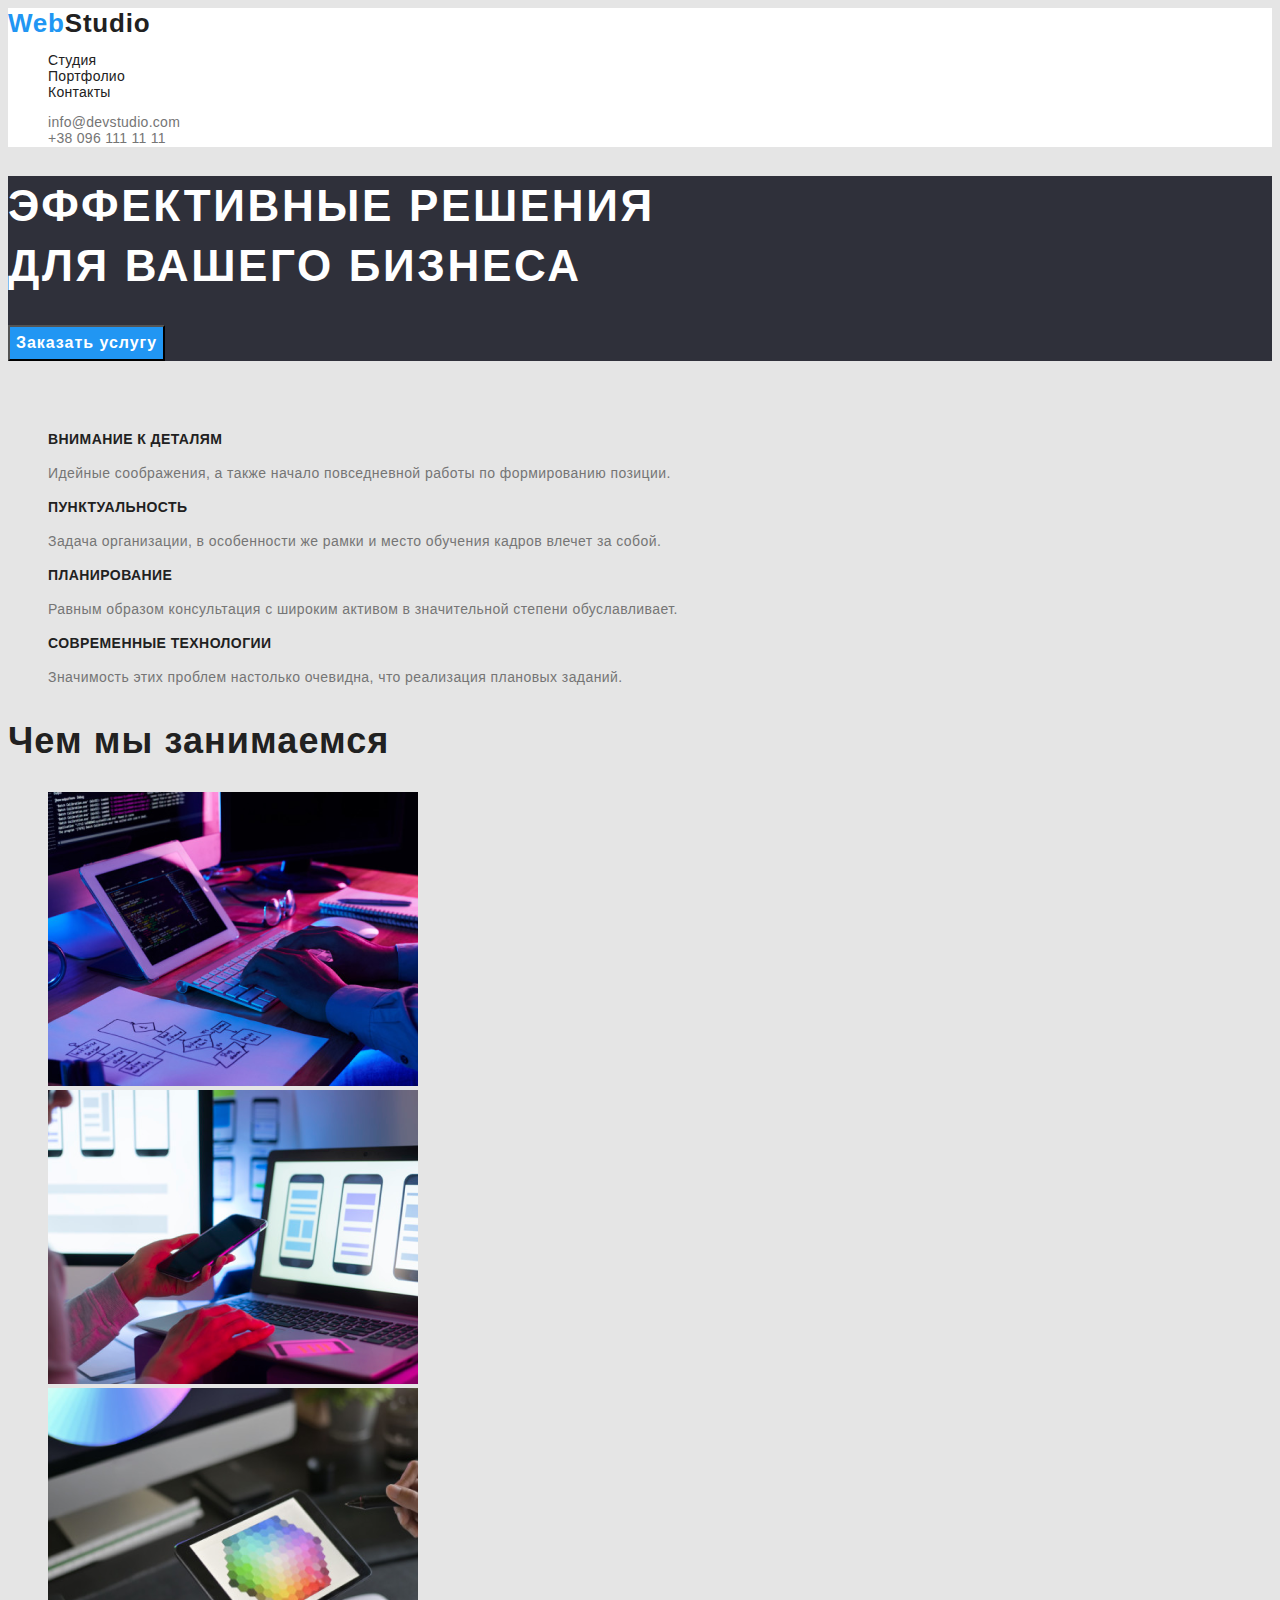
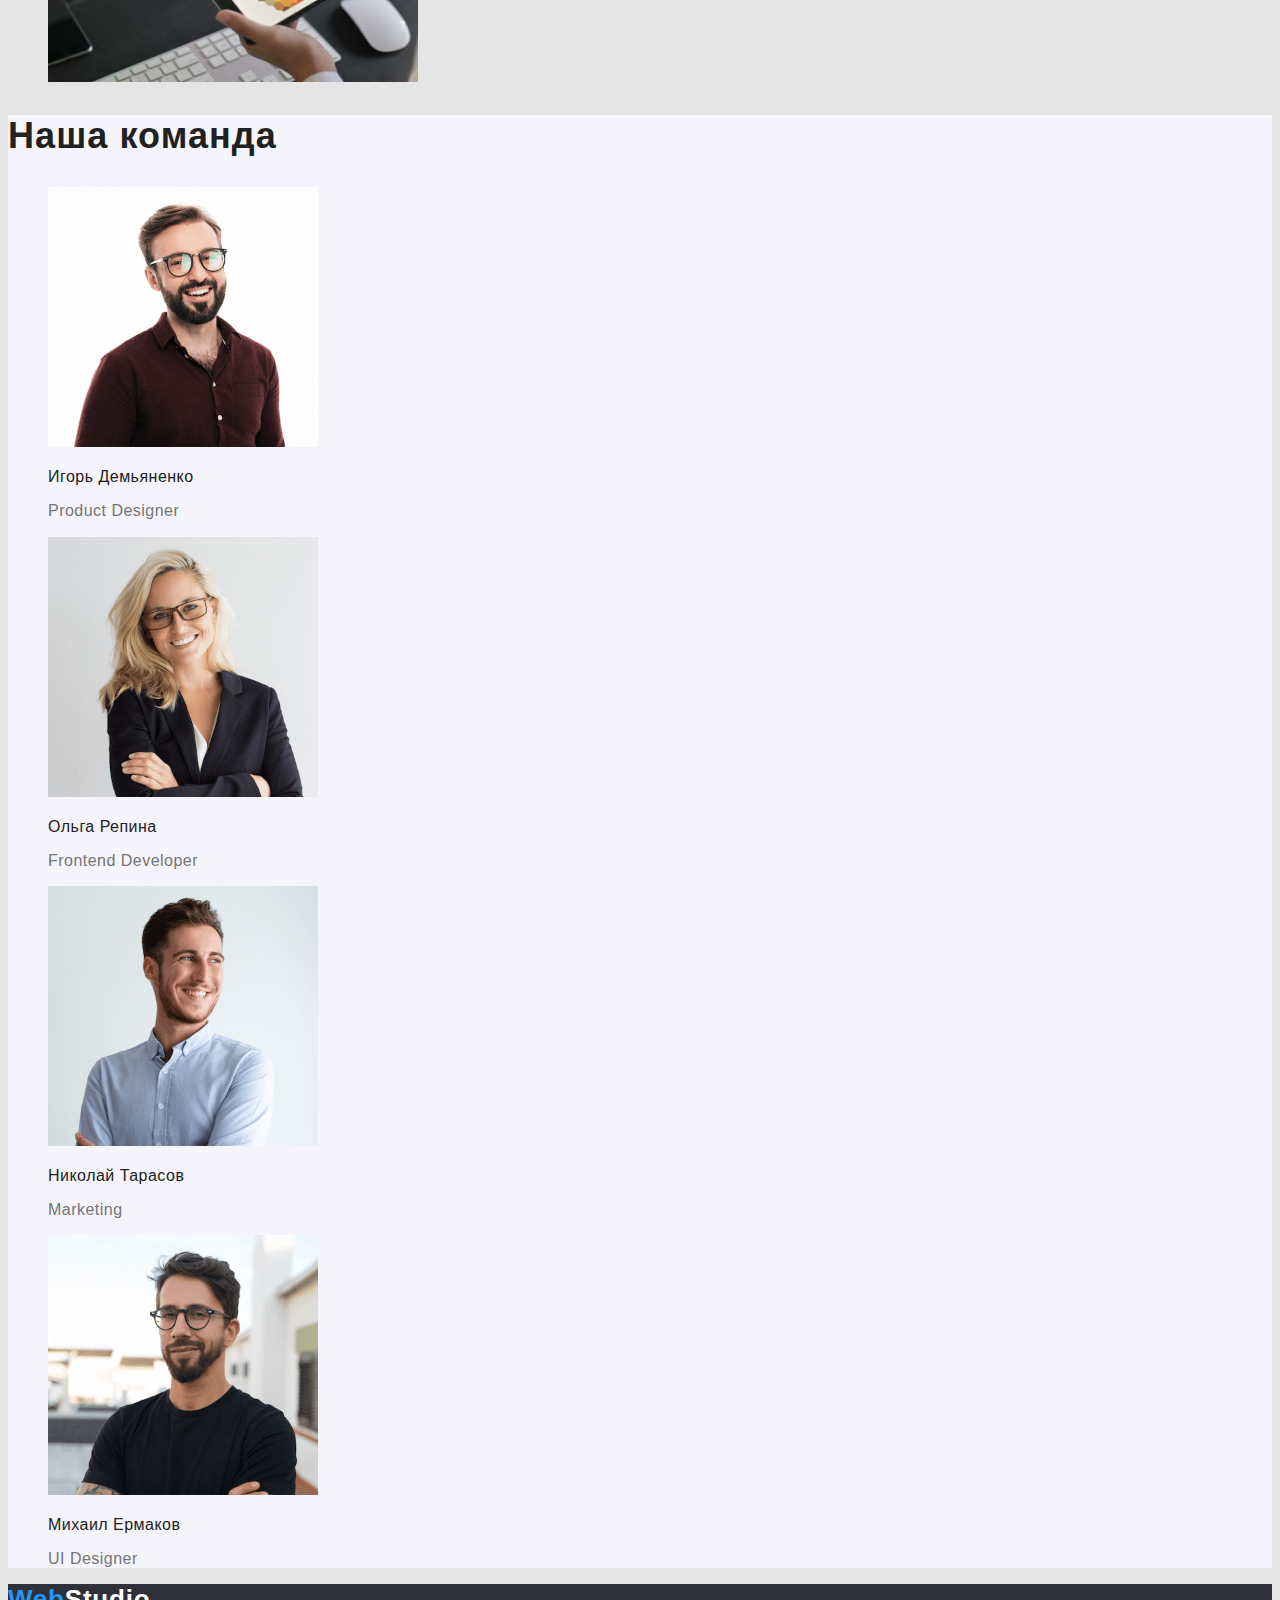
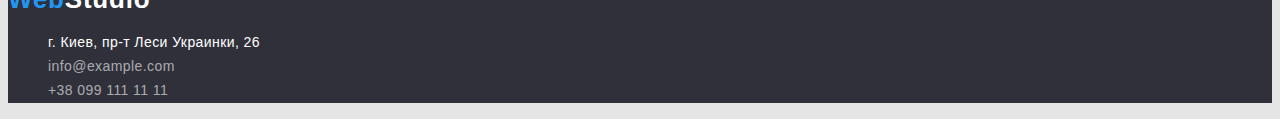
<file: index.html>
<!DOCTYPE html>
<html lang="ru">
  <head>
    <meta charset="UTF-8" />
    <meta http-equiv="X-UA-Compatible" content="IE=edge" />
    <meta name="viewport" content="width=device-width, initial-scale=1.0" />
    <title>Document</title>
    <link
      rel="stylesheet"
      href="https://fonts.google.com/share?selection.family=Raleway:wght@700%7CRoboto:wght@400;500;700;900"
    />
    <link rel="stylesheet" href="./css/styles.css" />
  </head>
  <body>
    <!-- Шапка сайтy -->

    <header class="header">
      <nav>
        <a href="/" class="logo">
          <span class="logo-first-part">Web</span>Studio
        </a>
        <ul class="menu">
          <li>
            <a class="menu-studio" href="./index.html">Студия</a>
          </li>
          <li>
            <a class="menu-portfolio" href="./portfolio.html">Портфолио</a>
          </li>
          <li><a class="menu-contacts" href="">Контакты</a></li>
        </ul>
      </nav>

      <ul class="auth">
        <li>
          <a class="email" href="mailto:info@devstudio.com">
            info@devstudio.com
          </a>
        </li>
        <li>
          <a class="phon" href="tel:+380961111111"> +38 096 111 11 11</a>
        </li>
      </ul>
    </header>
    <main>
      <!-- Герой-->

      <section class="hero">
        <h1 class="hero-title">
          Эффективные решения <br />
          для вашего бизнеса
        </h1>
        <button class="hero-btn" type="button">Заказать услугу</button>
      </section>

      <!-- Особливості-->

      <section class="features">
        <h2 class="features-title-hide">Особливості</h2>
        <ul>
          <li>
            <h3 class="features-title">Внимание к деталям</h3>
            <p class="features-about">
              Идейные соображения, а также начало повседневной работы по
              формированию позиции.
            </p>
          </li>
          <li>
            <h3 class="features-title">Пунктуальность</h3>
            <p class="features-about">
              Задача организации, в особенности же рамки и место обучения кадров
              влечет за собой.
            </p>
          </li>
          <li>
            <h3 class="features-title">Планирование</h3>
            <p class="features-about">
              Равным образом консультация с широким активом в значительной
              степени обуславливает.
            </p>
          </li>
          <li>
            <h3 class="features-title">Современные технологии</h3>
            <p class="features-about">
              Значимость этих проблем настолько очевидна, что реализация
              плановых заданий.
            </p>
          </li>
        </ul>
      </section>

      <!--Чим ми займаємось-->

      <section class="wat-we-do">
        <h2 class="wat-we-do-title">Чем мы занимаемся</h2>
        <ul>
          <li>
            <img
              class="wat-we-do-img"
              src="./images/box-1.jpg"
              alt="desktop"
              width="370"
            />
          </li>
          <li>
            <img
              class="wat-we-do-img"
              src="./images/box-2.jpg"
              alt="mobile"
              width="370"
            />
          </li>
          <li>
            <img
              class="wat-we-do-img"
              src="./images/box-3.jpg"
              alt="tablet"
              width="370"
            />
          </li>
        </ul>
      </section>

      <!--Наша команда-->

      <section class="team">
        <h2 class="team-title">Наша команда</h2>
        <ul>
          <li>
            <img
              src="./images/team-card-1.jpg"
              alt="Игорь Демьяненко"
              width="270"
            />
            <h3 class="team-title-lower">Игорь Демьяненко</h3>
            <p class="team-profession">Product Designer</p>
          </li>
          <li>
            <img
              src="./images/team-card-2.jpg"
              alt="Ольга Репина"
              width="270"
            />
            <h3 class="team-title-lower">Ольга Репина</h3>
            <p class="team-profession">Frontend Developer</p>
          </li>
          <li>
            <img
              src="./images/team-card-3.jpg"
              alt="Николай Тарасов"
              width="270"
            />
            <h3 class="team-title-lower">Николай Тарасов</h3>
            <p class="team-profession">Marketing</p>
          </li>
          <li>
            <img
              src="./images/team-card-4.jpg"
              alt="Михаил Ермаков"
              width="270"
            />
            <h3 class="team-title-lower">Михаил Ермаков</h3>
            <p class="team-profession">UI Designer</p>
          </li>
        </ul>
      </section>
    </main>

    <!-- Футер -->

    <footer class="footer">
      <a href="/" class="logo">
        <span class="logo-first-part">Web</span>Studio
      </a>
      <address>
        <ul>
          <li>
            <a class="footer-address" href="#">
              г. Киев, пр-т Леси Украинки, 26
            </a>
          </li>
          <li>
            <a class="footer-email" href="mailto:info@example.com">
              info@example.com
            </a>
          </li>
          <li>
            <a class="footer-phon" href="tel:+380991111111">
              +38 099 111 11 11
            </a>
          </li>
        </ul>
      </address>
    </footer>
  </body>
</html>
</file>
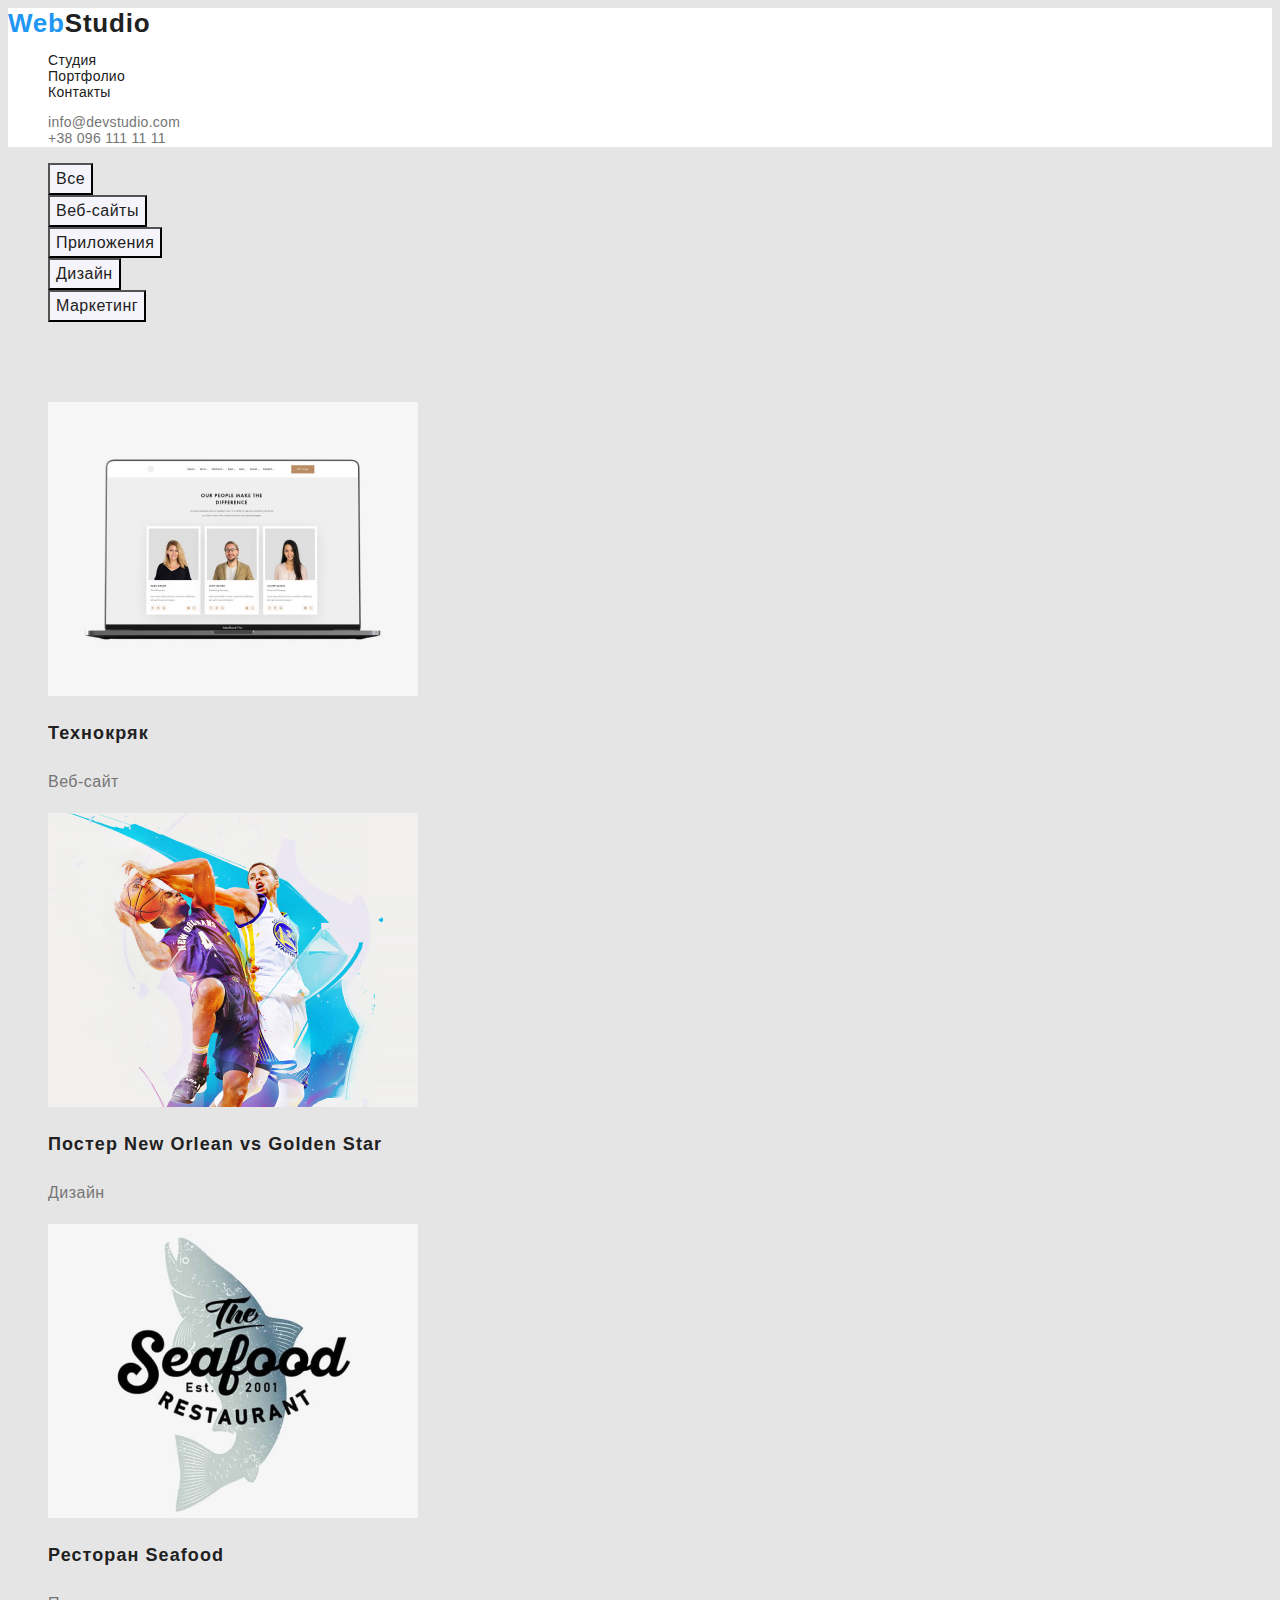
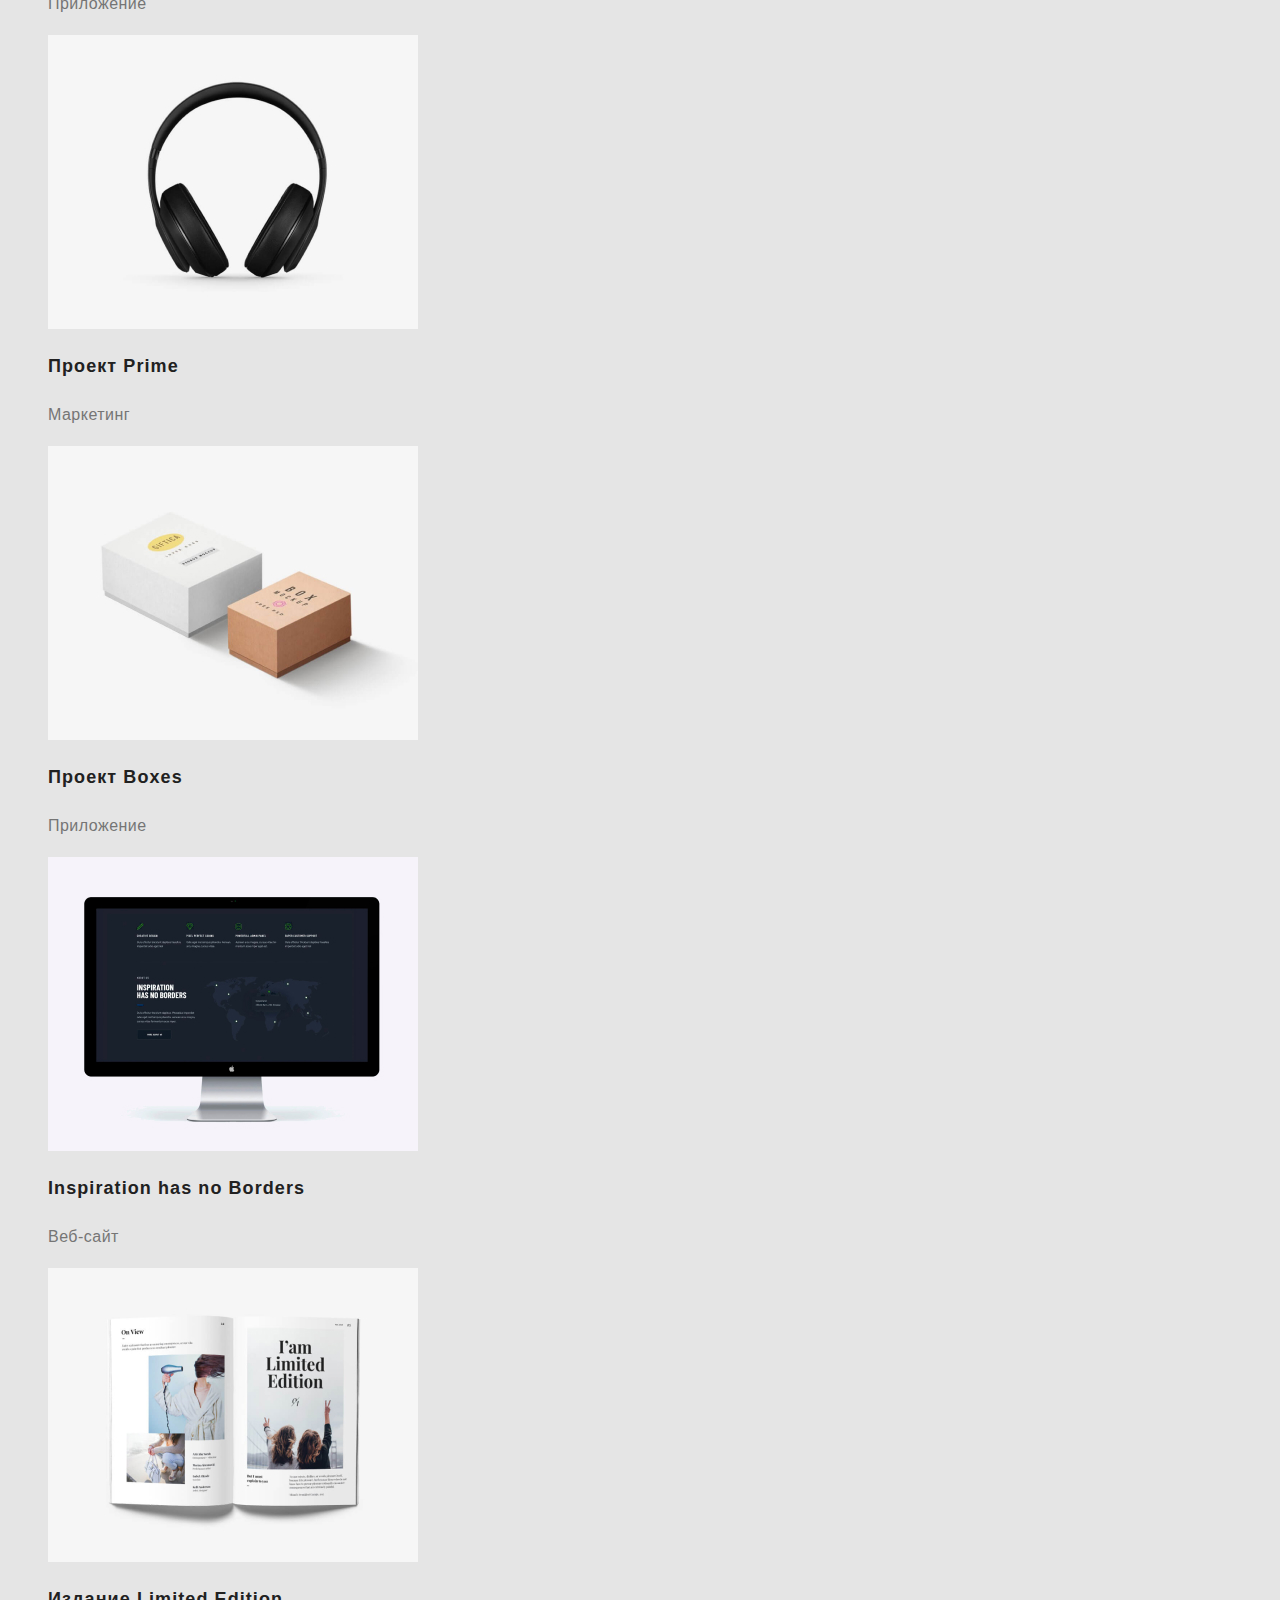
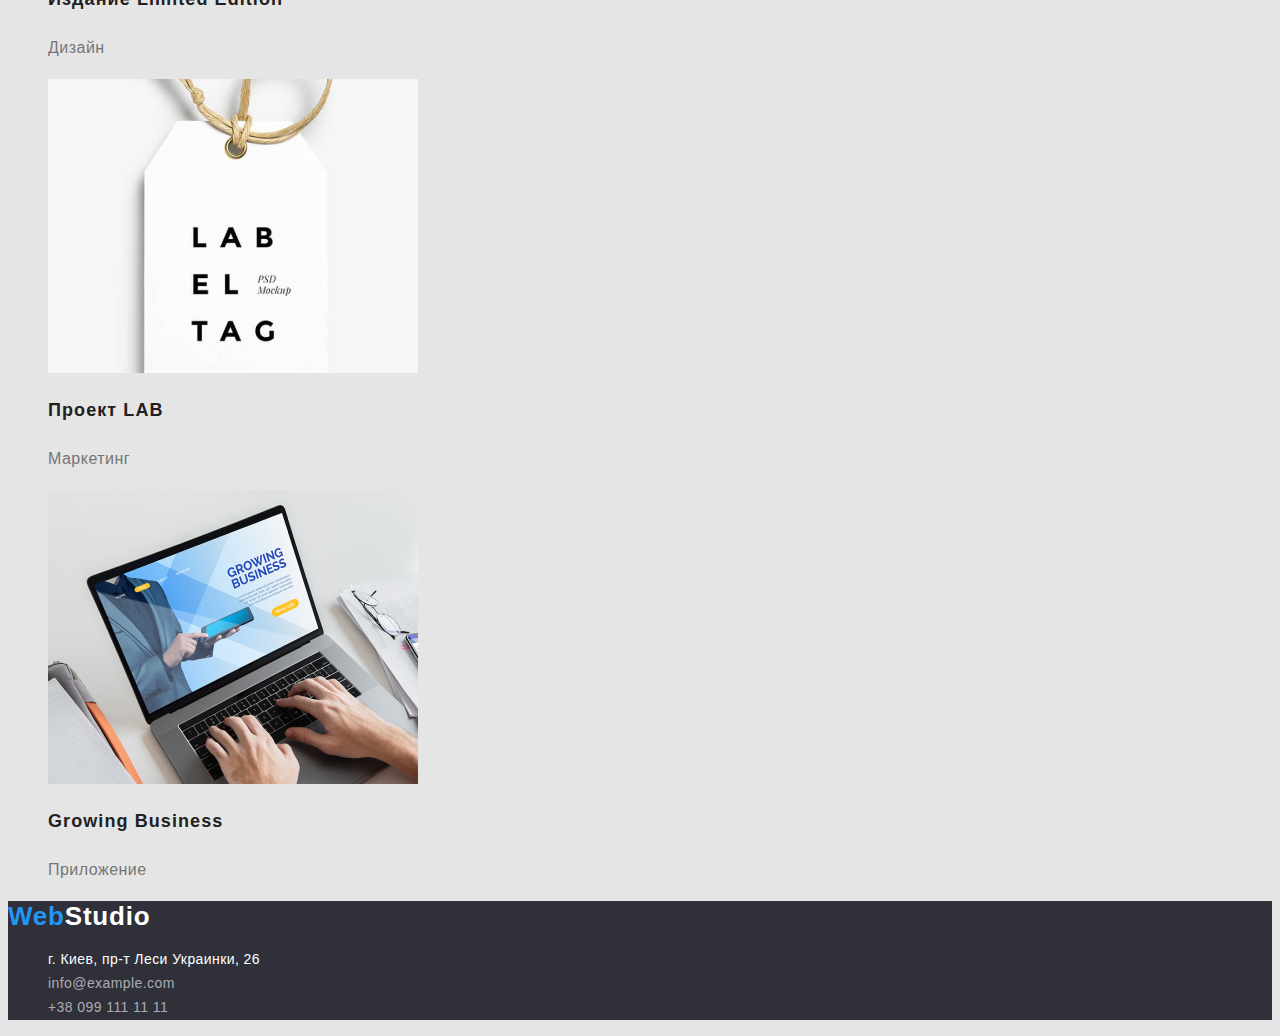
<file: portfolio.html>
<!DOCTYPE html>
<html lang="ru">
  <head>
    <meta charset="UTF-8" />
    <meta http-equiv="X-UA-Compatible" content="IE=edge" />
    <meta name="viewport" content="width=device-width, initial-scale=1.0" />
    <link rel="stylesheet" href="./css/styles.css" />
    <title>Document</title>
    <link
      rel="stylesheet"
      href="https://fonts.google.com/share?selection.family=Raleway:wght@700%7CRoboto:wght@400;500;700;900"
    />
    <link rel="stylesheet" href="./css/styles.css" />
  </head>
  <body>
    <!-- Шапка сайтy -->

    <header class="header">
      <nav>
        <a href="/" class="logo">
          <span class="logo-first-part">Web</span>Studio
        </a>

        <ul class="menu">
          <li>
            <a class="menu-studio" href="./index.html">Студия</a>
          </li>
          <li>
            <a class="menu-portfolio" href="./portfolio.html">Портфолио</a>
          </li>
          <li><a class="menu-contacts" href="">Контакты</a></li>
        </ul>
      </nav>

      <ul class="auth">
        <li>
          <a class="email" href="mailto:info@devstudio.com">
            info@devstudio.com
          </a>
        </li>
        <li>
          <a class="phon" href="tel:+380961111111"> +38 096 111 11 11</a>
        </li>
      </ul>
    </header>

    <!-- Меню -->

    <main>
      <section class="portfolio">
        <ul class="filter">
          <li>
            <button class="filter-button" type="button">Все</button>
          </li>
          <li>
            <button class="filter-button" type="button">Веб-сайты</button>
          </li>
          <li>
            <button class="filter-button" type="button">Приложения</button>
          </li>
          <li><button class="filter-button" type="button">Дизайн</button></li>
          <li>
            <button class="filter-button" type="button">Маркетинг</button>
          </li>
        </ul>

        <!--  PROJECTS LIST PORTFOLIO PAGE  -->

        <h1 class="title-hide">Портфоліо</h1>
        <ul class="portfolio-list">
          <li>
            <a href="#" class="portfolio-link">
              <img
                src="./images/portfolio/portfolio1.jpg"
                alt="Технокряк"
                width="370"
              />
              <h2 class="portfolio-list-title">Технокряк</h2>
              <p class="text-about">Веб-сайт</p></a
            >
          </li>
          <li>
            <a href="#" class="portfolio-link">
              <img
                src="./images/portfolio/portfolio2.jpg"
                alt="Постер New Orlean vs Golden Star"
                width="370"
              />
              <h2 class="portfolio-list-title">
                Постер New Orlean vs Golden Star
              </h2>
              <p class="text-about">Дизайн</p></a
            >
          </li>
          <li>
            <a href="#" class="portfolio-link">
              <img
                src="./images/portfolio/portfolio3.jpg"
                alt="Ресторан Seafood"
                width="370"
              />
              <h2 class="portfolio-list-title">Ресторан Seafood</h2>
              <p class="text-about">Приложение</p></a
            >
          </li>
          <li>
            <a href="#" class="portfolio-link">
              <img
                src="./images/portfolio/portfolio4.jpg"
                alt="Проект Prime"
                width="370"
              />
              <h2 class="portfolio-list-title">Проект Prime</h2>
              <p class="text-about">Маркетинг</p>
            </a>
          </li>
          <li>
            <a href="#" class="portfolio-link">
              <img
                src="./images/portfolio/portfolio5.jpg"
                alt="Проект Boxes"
                width="370"
              />
              <h2 class="portfolio-list-title">Проект Boxes</h2>
              <p class="text-about">Приложение</p></a
            >
          </li>
          <li>
            <a href="#" class="portfolio-link">
              <img
                src="./images/portfolio/portfolio6.jpg"
                alt="Inspiration has no Borders"
                width="370"
              />
              <h2 class="portfolio-list-title">Inspiration has no Borders</h2>
              <p class="text-about">Веб-сайт</p></a
            >
          </li>
          <li>
            <a href="#" class="portfolio-link">
              <img
                src="./images/portfolio/portfolio7.jpg"
                alt="Издание Limited Edition"
                width="370"
              />
              <h2 class="portfolio-list-title">Издание Limited Edition</h2>
              <p class="text-about">Дизайн</p></a
            >
          </li>
          <li>
            <a href="#" class="portfolio-link">
              <img
                src="./images/portfolio/portfolio8.jpg"
                alt="Проект LAB"
                width="370"
              />
              <h2 class="portfolio-list-title">Проект LAB</h2>
              <p class="text-about">Маркетинг</p></a
            >
          </li>
          <li>
            <a href="#" class="portfolio-link">
              <img
                src="./images/portfolio/portfolio9.jpg"
                alt="Growing Business"
                width="370"
              />
              <h2 class="portfolio-list-title">Growing Business</h2>
              <p class="text-about">Приложение</p></a
            >
          </li>
        </ul>
      </section>
    </main>

    <!-- Футер -->
    <footer class="footer">
      <a href="/" class="logo">
        <span class="logo-first-part">Web</span>Studio
      </a>
      <address>
        <ul>
          <li>
            <a class="footer-address" href="#"
              >г. Киев, пр-т Леси Украинки, 26
            </a>
          </li>
          <li>
            <a class="footer-email" href="mailto:info@example.com">
              info@example.com</a
            >
          </li>
          <li>
            <a class="footer-phon" href="tel:+380991111111">
              +38 099 111 11 11</a
            >
          </li>
        </ul>
      </address>
    </footer>
  </body>
</html>
</file>
<file: css/styles.css>
:root {
    --body-light-color: #e5e5e5;
    --body-dark-color: #2f303a;
    --accent-color: #2196f3;
    --title-text-color: #212121;
    --common-text-color: #757575;
}

body {

    background-color: var(--body-light-color);
    color: var(--common-text-color);
    font-family: 'Roboto', 'Raleway', sans-serif;
    text-decoration: none;
}

ul{
    list-style: none;
}


/* -------------------------------------------LOGO--------------------------------------------------------------------------*/


.logo {
    text-decoration: var(--accent-color);
    font-family: 'Raleway', sans-serif;
    font-weight: 700;
    font-size: 26px;
    line-height: 1.19;
    letter-spacing: 0.03em;
    color: var(--title-text-color);
    font-style: normal;
}
 
.logo-first-part{
    color: var(--accent-color);
}


/* -------------------------------------------HEADER-------------------------------------------------------------------------*/


.header{
  
    background-color: #fff;
}

.menu,
.auth{   
    font-weight: 500;
    font-size: 14px;
    line-height: 1.14;
    letter-spacing: 0.02em;
}

.email,
.phon {
    text-decoration: none;
    color: var(--common-text-color);
}

.menu-studio,
.menu-portfolio,
.menu-contacts {
    text-decoration: var(--accent-color);
    color: var(--title-text-color);  
}
 
.menu-studio:hover,
.menu-portfolio:hover,
.menu-contacts:hover,
.email:hover,
.phon:hover,
.menu-studio:focus,
.menu-portfolio:focus,
.menu-contacts:focus,
.email:focus,
.phon:focus
{
    color: var(--accent-color);
}



/* -------------------------------------------HERO-------------------------------------------------------------------------*/

.hero {
    background-color: var(--body-dark-color);
}

.hero-title {
    text-decoration: var(--accent-color);
    font-weight: 900;
    font-size: 44px;
    line-height: 1.36;
    letter-spacing: 0.06em;
    color:#ffffff ;
    text-transform: uppercase;
}


.hero-btn{ 
    font-family: inherit;
    color: #ffffff;
    background-color: var(--accent-color);
    font-weight: 700;
    font-size: 16px;
    line-height: 1.88;
    letter-spacing: 0.06em;
    cursor: pointer;
}

.hero-btn:hover, 
.hero-btn:focus { 
    background-color: #188CE8;
}
/* -------------------------------------------MENU BUTTONS PORTFOLIO PAGE-----------------------------------------------------*/

.filter-button {
        font-family: inherit;
        color: var(--title-text-color);
        background-color: #F5F4FA;
        font-weight: 500;
        font-size: 16px;
        line-height: 1.62;
        letter-spacing: 0.03em;  
        cursor: pointer;
}


.filter-button:focus,
.filter-button:hover {
   background-color: var(--accent-color);
   color: #FFF;
}


/* -------------------------------------------PROJECTS LIST PORTFOLIO PAGE----------------------------------------------------------*/

.title-hide {
    color: var(--body-light-color);
}

.portfolio-link{
    text-decoration: none;
}
.portfolio-list-title{
    color: var(--title-text-color);
    font-weight: 700;
    font-size: 18px;
    line-height: 2;
    letter-spacing: 0.06em;
}

.text-about{ 
    font-size: 16px;
    line-height: 1.88;
    letter-spacing: 0.03em;
    color: var(--common-text-color);
}


.portfolio-list-title:hover,
.portfolio-list-title:focus, 
.text-about:hover,
.text-about:focus{
    
        color: var(--accent-color);
}


/* -------------------------------------------FEATURES-------------------------------------------------------------------------*/

.features-title-hide{
    color: var(--body-light-color) ;
}

.features{
font-size: 14px;
line-height: 1.71;
letter-spacing: 0.03em;
color:var(--common-text-color);
}

.features-title{
    color: var(--title-text-color);
    font-weight: 700;
    font-size: 14px;
    line-height: 1.14;
    letter-spacing: 0.03em;
    text-transform: uppercase;
}



/* -------------------------------------------WAT WE DO-------------------------------------------------------------------------*/


.wat-we-do-title {
    font-weight: 700;
    font-size: 36px;
    line-height: 1.17;
    letter-spacing: 0.03em;
    color: var(--title-text-color);
   
}


/* -------------------------------------------TEAM------------------------------------------------------------------------*/

.team{
    background-color:#F5F4FA;}



.team-title,
.team-title-lower {
    letter-spacing: 0.03em;
    color: var(--title-text-color);
}


.team-title{
    font-weight: 700;
    font-size: 36px;
    line-height: 1.17;
}

.team-title-lower{

    font-weight: 500;
    font-size: 16px;
    line-height: 1.19; 
}


.team-profession {
    font-size: 16px;
    line-height: 1.14;
    letter-spacing: 0.03em;
    color:var(--common-text-color);
}



/* -------------------------------------------FOUTER------------------------------------------------------------------------*/
.footer{
    background-color: var(--body-dark-color);
}

.footer >.logo {
    color: #fff;
}

.footer-address,
.footer-email,
.footer-phon{
    text-decoration: var(--accent-color);
    font-style: normal;  
    font-size: 14px;
    line-height:1.71;
    letter-spacing: 0.03em;
}

.footer-address{
    color: #FFF;
}

.footer-email,
.footer-phon{
    color: rgba(255, 255, 255, 0.6);
}


.footer-email:hover,
.footer-phon:hover, 
.footer-email:focus,
.footer-phon:focus
.footer-address:hover,
.footer-address:hover{
    color: var(--accent-color);
}
</file>
